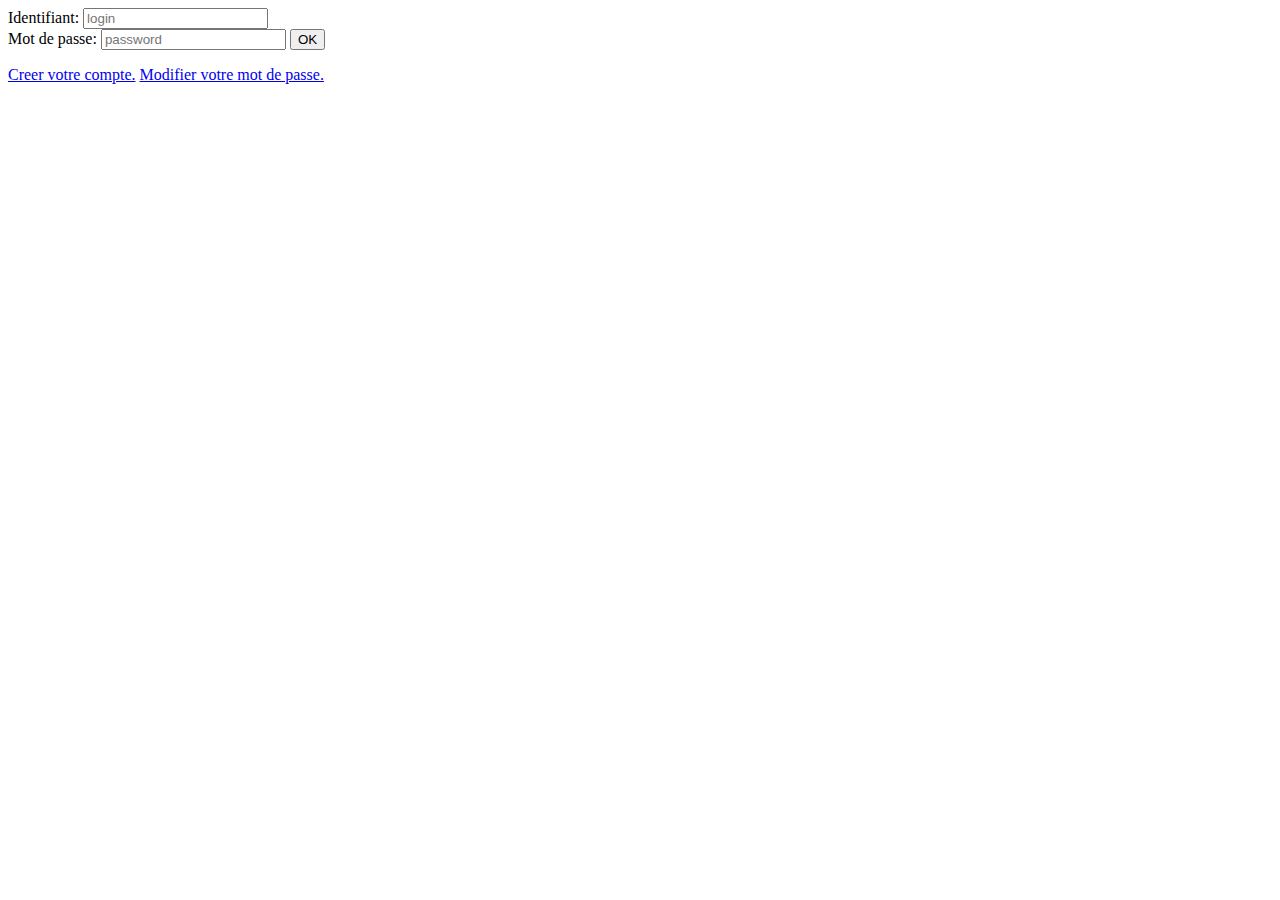
<file: rush00/htdocs/index.html>
<html><body>
	<form method="post" action="login.php">
		Identifiant: <input type="text" name="login" value="" placeholder="login" />
		<br />
		Mot de passe: <input type="pass" name="passwd" value="" placeholder="password"/>
		<input type="submit" name="submit" value="OK" />
	</form>
<a href="create.html">Creer votre compte.</a>
<a href="modif.html">Modifier votre mot de passe.</a>
</body></html>
</file>
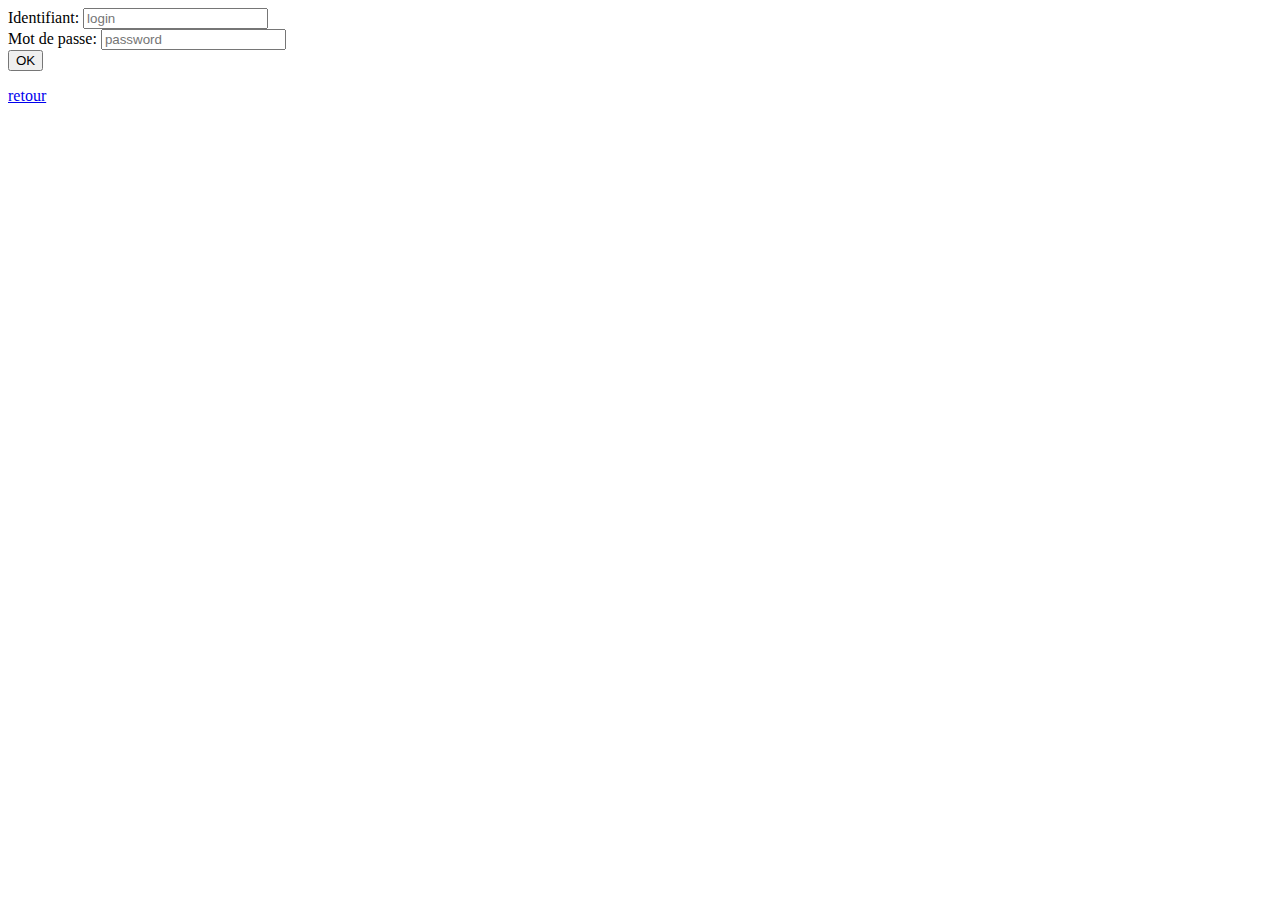
<file: rush00/htdocs/create.html>
<html><body>
<form method="post" action="create.php">
	Identifiant: <input type="text" name="login" placeholder="login" />
	<br />
	Mot de passe: <input type="pass" name="passwd" placeholder="password"/>
	<br />
	<input type="submit" value="OK" />
</form>
<a href="index.php">retour</a>
</body></html>
</file>
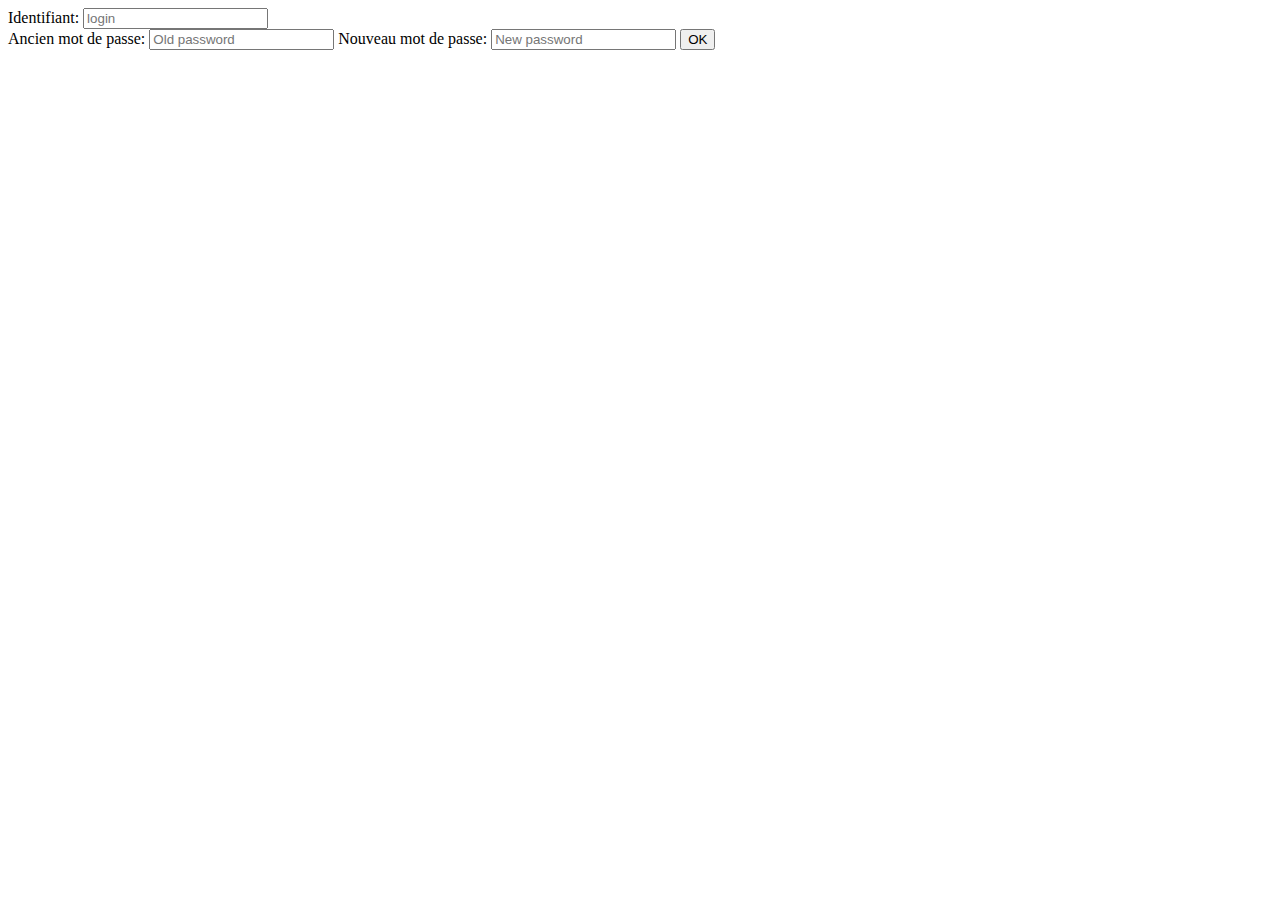
<file: rush00/htdocs/modif.html>
<html><body>
<form method="post" action="modif.php">
	Identifiant: <input type="text" name="login" placeholder="login" />
	<br />
	Ancien mot de passe: <input type="pass" name="oldpw" placeholder="Old password"/>
	Nouveau mot de passe: <input type="pass" name="newpw" placeholder="New password"/>
	<input type="submit" value="OK" />
</form>
</body></html>
</file>
